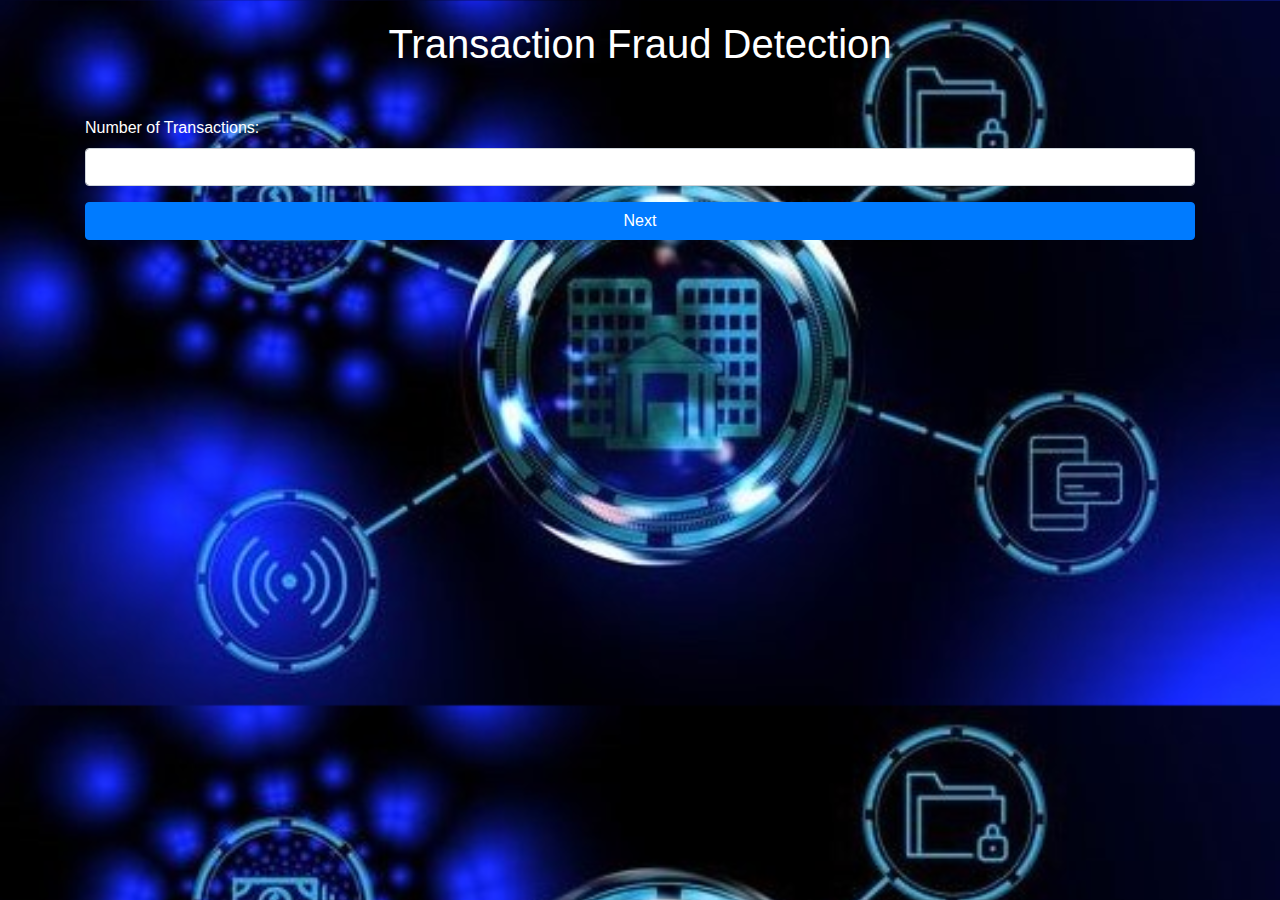
<file: templates/index.html>
<!DOCTYPE html>
<html lang="en">
<head>
    <meta charset="UTF-8">
    <meta name="viewport" content="width=device-width, initial-scale=1.0">
    <title>Transaction Fraud Detection</title>
    <link href="https://stackpath.bootstrapcdn.com/bootstrap/4.5.2/css/bootstrap.min.css" rel="stylesheet">
    <style>
        body {
            background-image: url('/static/background.jpg');
            background-size: cover;
            background-color: black;
            color: white;
            padding: 20px;
        }
    </style>
</head>
<body>
    <div class="container">
        <h1 class="text-center">Transaction Fraud Detection</h1>
        <form action="/transaction_details" method="post" class="mt-5">
            <div class="form-group">
                <label for="num_transactions">Number of Transactions:</label>
                <input type="number" class="form-control" id="num_transactions" name="num_transactions" min="1" required>
            </div>
            <button type="submit" class="btn btn-primary btn-block">Next</button>
        </form>
    </div>
    <script src="https://code.jquery.com/jquery-3.5.1.slim.min.js"></script>
    <script src="https://cdn.jsdelivr.net/npm/@popperjs/core@2.5.4/dist/umd/popper.min.js"></script>
    <script src="https://stackpath.bootstrapcdn.com/bootstrap/4.5.2/js/bootstrap.min.js"></script>
</body>
</html>
</file>
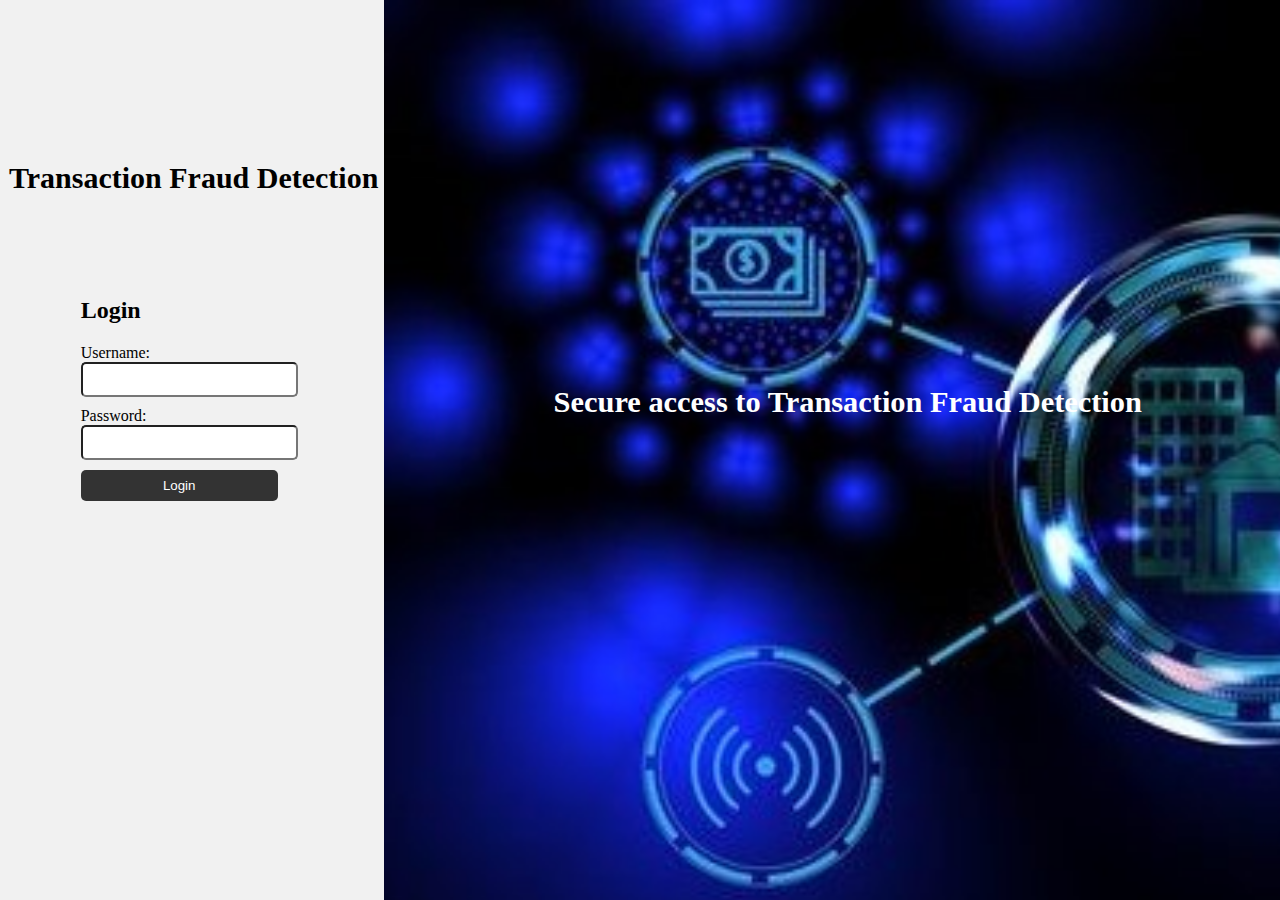
<file: templates/login.html>
<!DOCTYPE html>
<html lang="en">
<head>
  <meta charset="UTF-8">
  <meta name="viewport" content="width=device-width, initial-scale=1.0">
  <title>Transaction Fraud Detection</title>
  <style>
    body, html {
      height: 100%;
      margin: 0;
      font-family: Arial, sans-serif;
    }

    .split {
      height: 100%;
      width: 70%;
      position: fixed;
      z-index: 1;
      top: 0;
      overflow-x: hidden;
      padding-top: 30px;
    }

    .left {
      left: 0;
      background-color: #f1f1f1;
    }

    .right {
      background-image: url('/static/background.jpg');
      background-size: cover;
      right: 0;
      background-color: black;
    }

    header {
      color: black;
      padding: 4rem;
      text-align: center;
      position: relative;
    }

    header img {
      max-width: 90px;
      position: absolute;
      top: 47%;
      left: 5%;
      transform: translateY(-50%);
    }

    h1 {
      font-weight: bold;
      font-family: 'consolas';
      font-size: 30px;
      position: absolute;
      top: 100%;
      left: 1%;
      transform: translateY(-50%);
    }

    section {
      height: 50%;
      width: 40%; /* Ensure section takes full width of the left split */
      display: flex;
      justify-content: center; /* Center horizontally */
    }

    form {
      position: absolute;
      top: 25%;
      padding: 5%;
    }

    h2 {
      font-family: 'consolas';
      font-size: 24px;
      font-weight: bold;
    }

    label {
      font-family: 'consolas';
      font-size: 16px;
    }

    input {
      width: 100%;
      padding: 8px;
      margin-bottom: 10px;
      border-radius: 5px;
    }

    button {
      width: 100%;
      padding: 8px;
      background-color: #333;
      color: #fff;
      border: none;
      border-radius: 5px;
      cursor: pointer;
    }

    h3 {
      color: white;
      padding: 80px;
      font-size: 190%;
      font-weight: bold;
      font-family: 'consolas';
      position: absolute;
      top: 40%;
      left: 10%;
      transform: translateY(-50%);
    }

    .login-btn {
      position: absolute;
      top: 1rem;
      right: 1rem;
      padding: 1rem 3.5rem;
      background-color: #fff;
      color: #333;
      text-decoration: none;
      border: none;
      border-radius: 5px;
      cursor: pointer;
    }
  </style>
</head>
<body>
  <div class="split left">
    <header>
      <h1>Transaction Fraud Detection</h1>
    </header>
    <section>
      <form id="loginForm" class="login-form" action="/login" method="POST">
        <h2>Login</h2>
        <label for="username">Username:</label><br>
        <input type="text" id="username" name="username" required><br>
        <label for="password">Password:</label><br>
        <input type="password" id="password" name="password" required><br>
        <button type="submit">Login</button>
      </form>
    </section>
  </div>
  <div class="split right">
    <h3 style="font-weight: bold;">Secure access to Transaction Fraud Detection</h3>
  </div>
</body>
</html>
</file>
